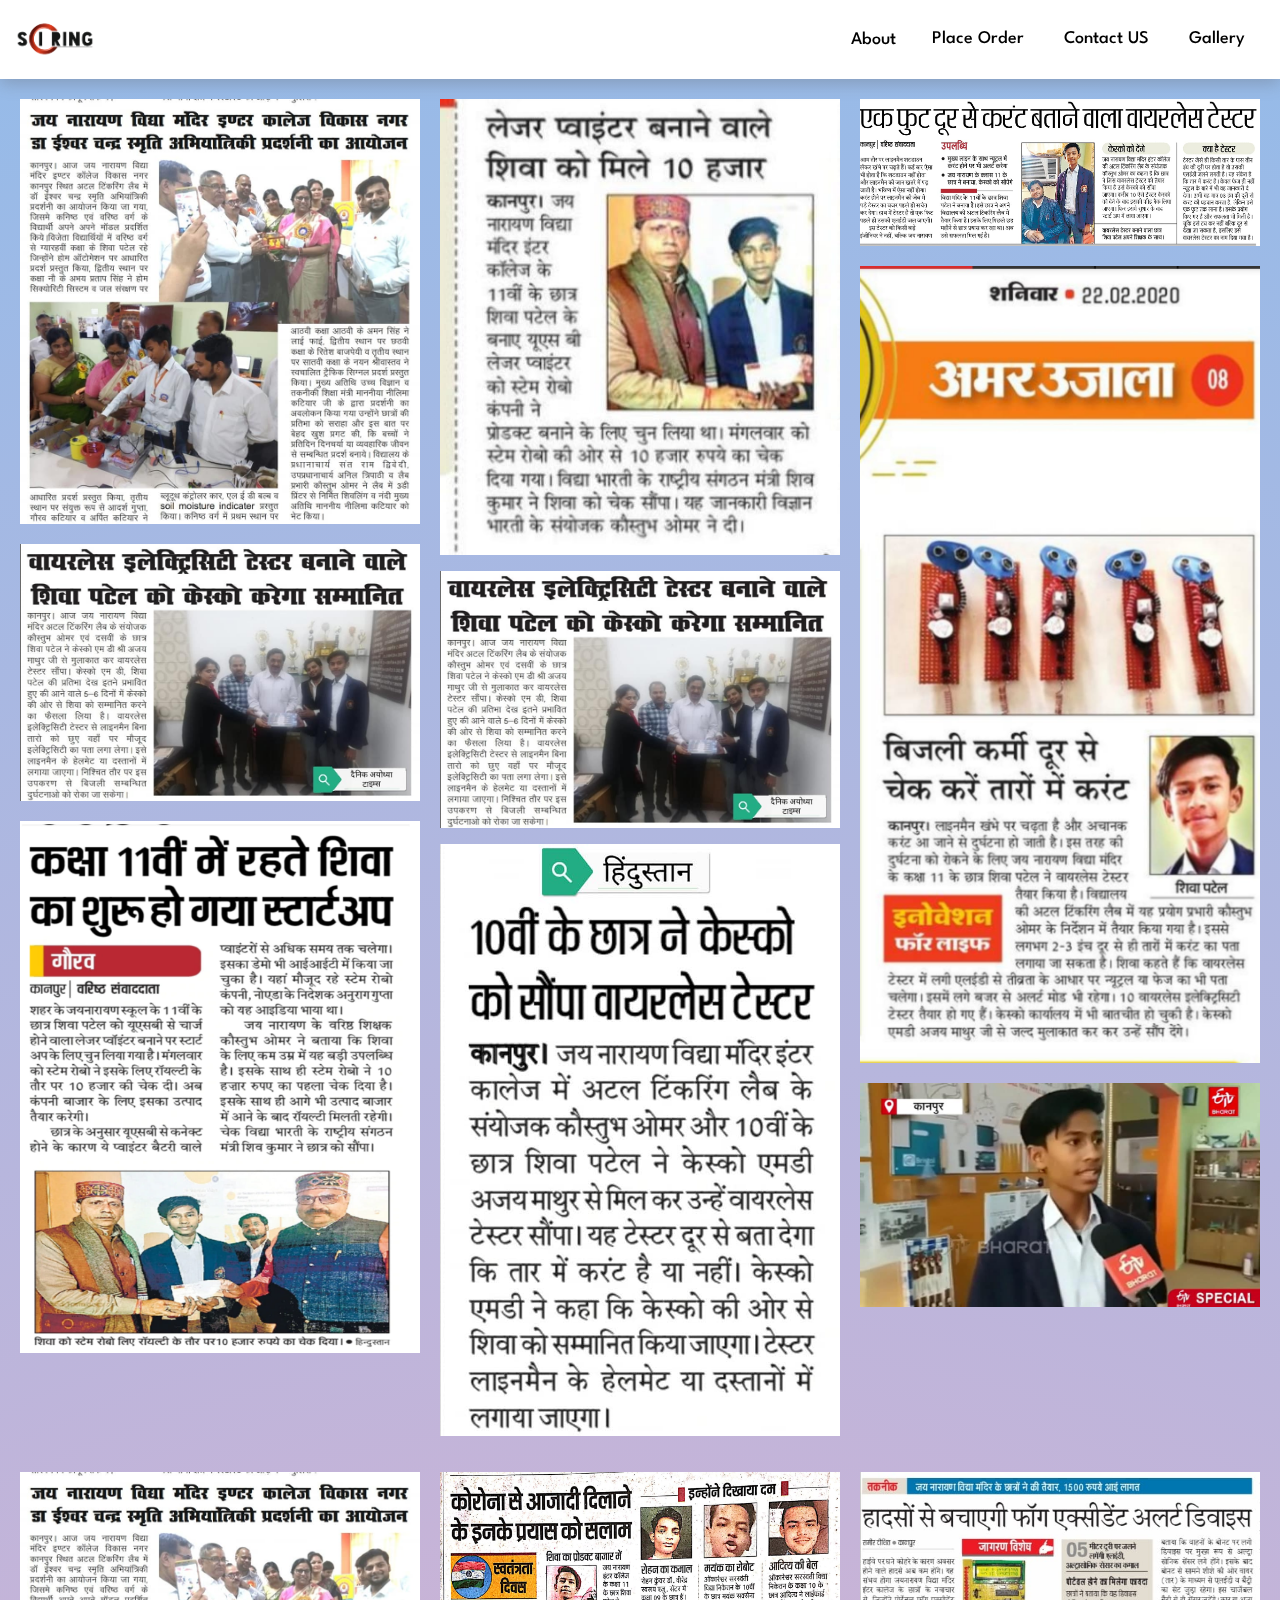
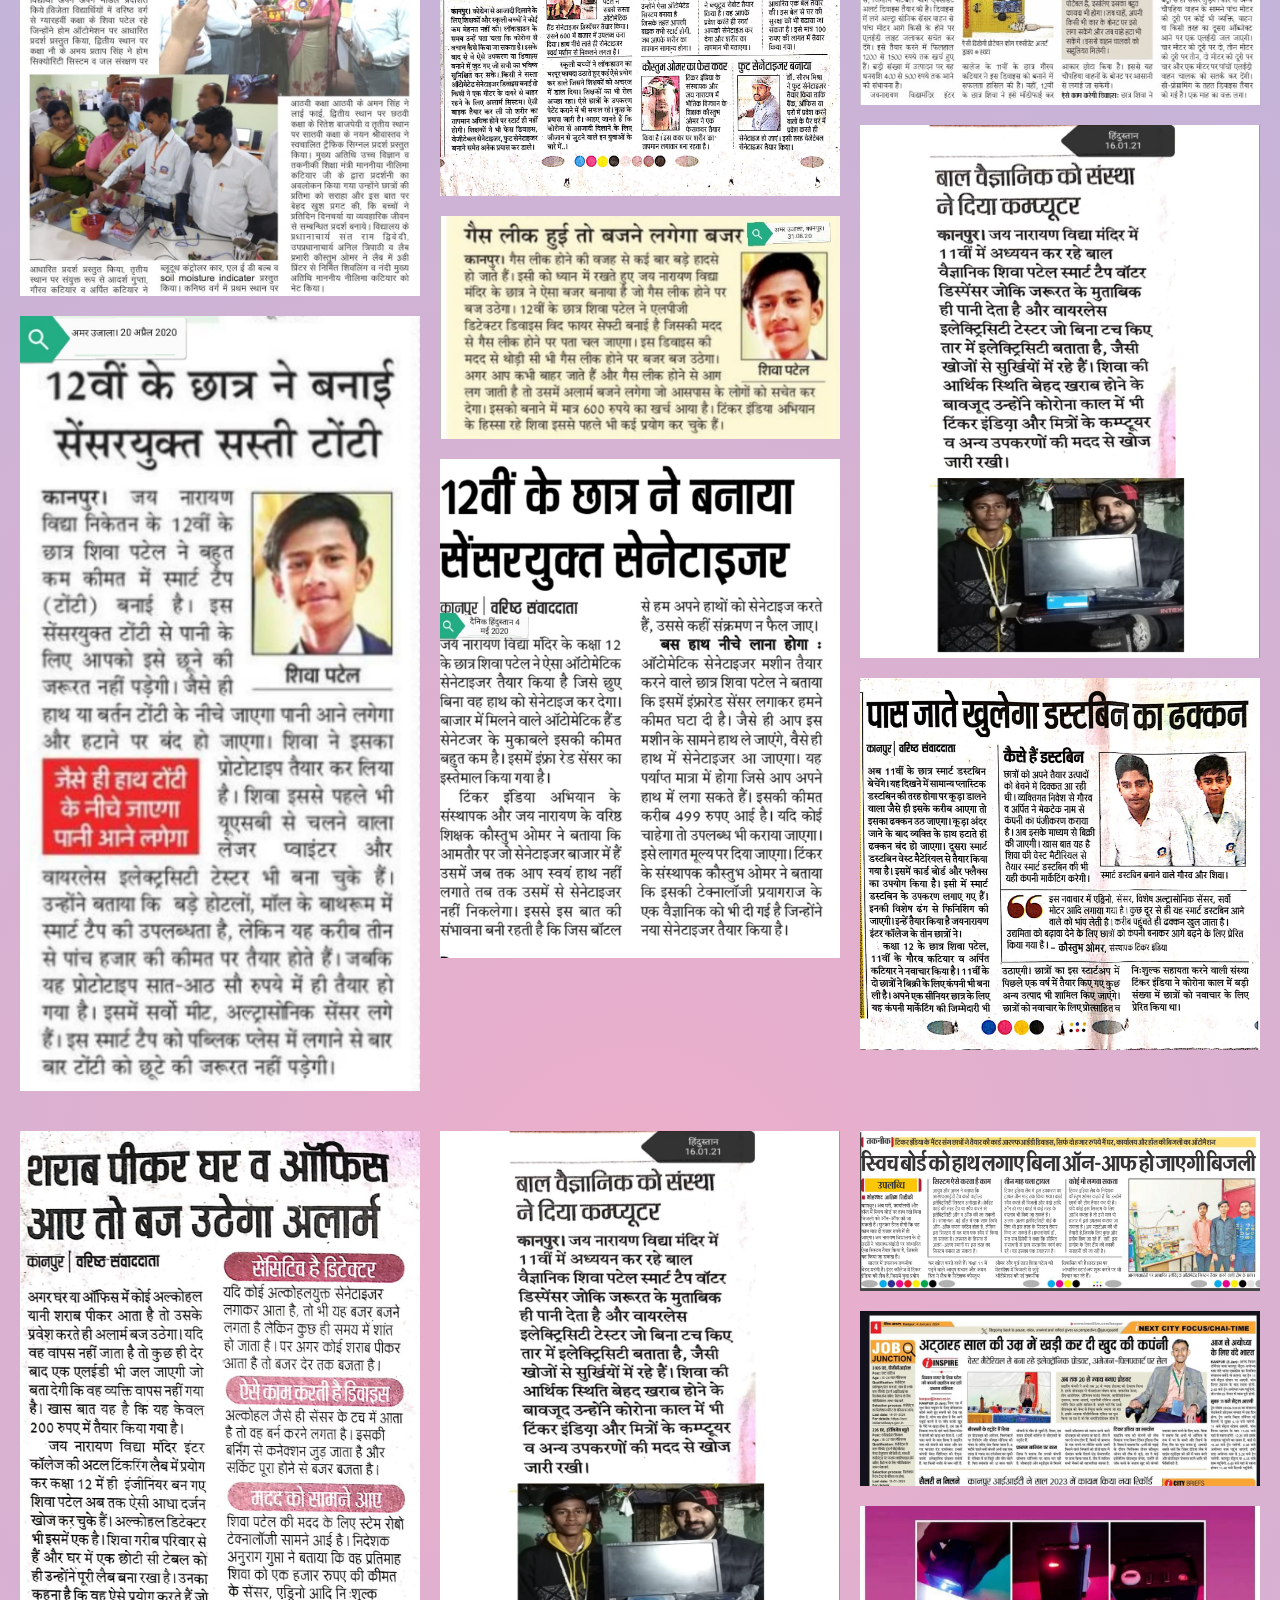
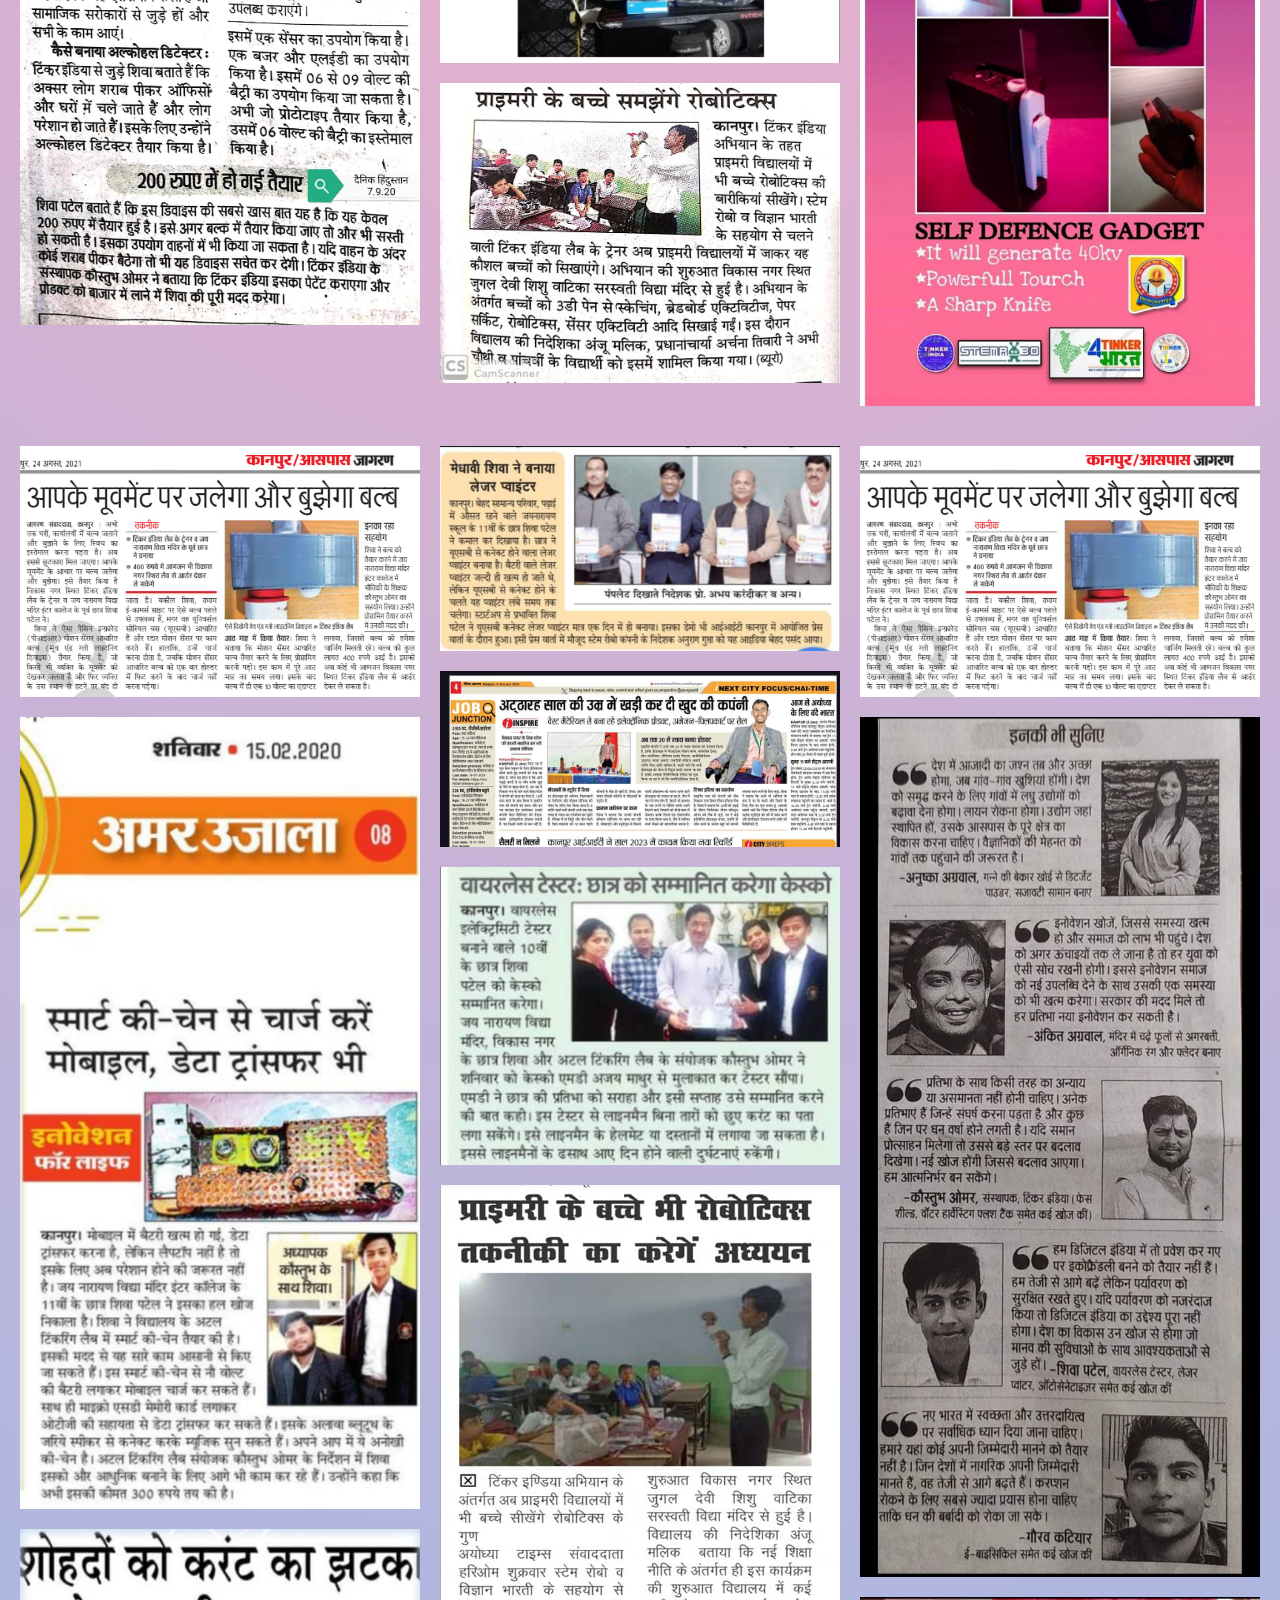
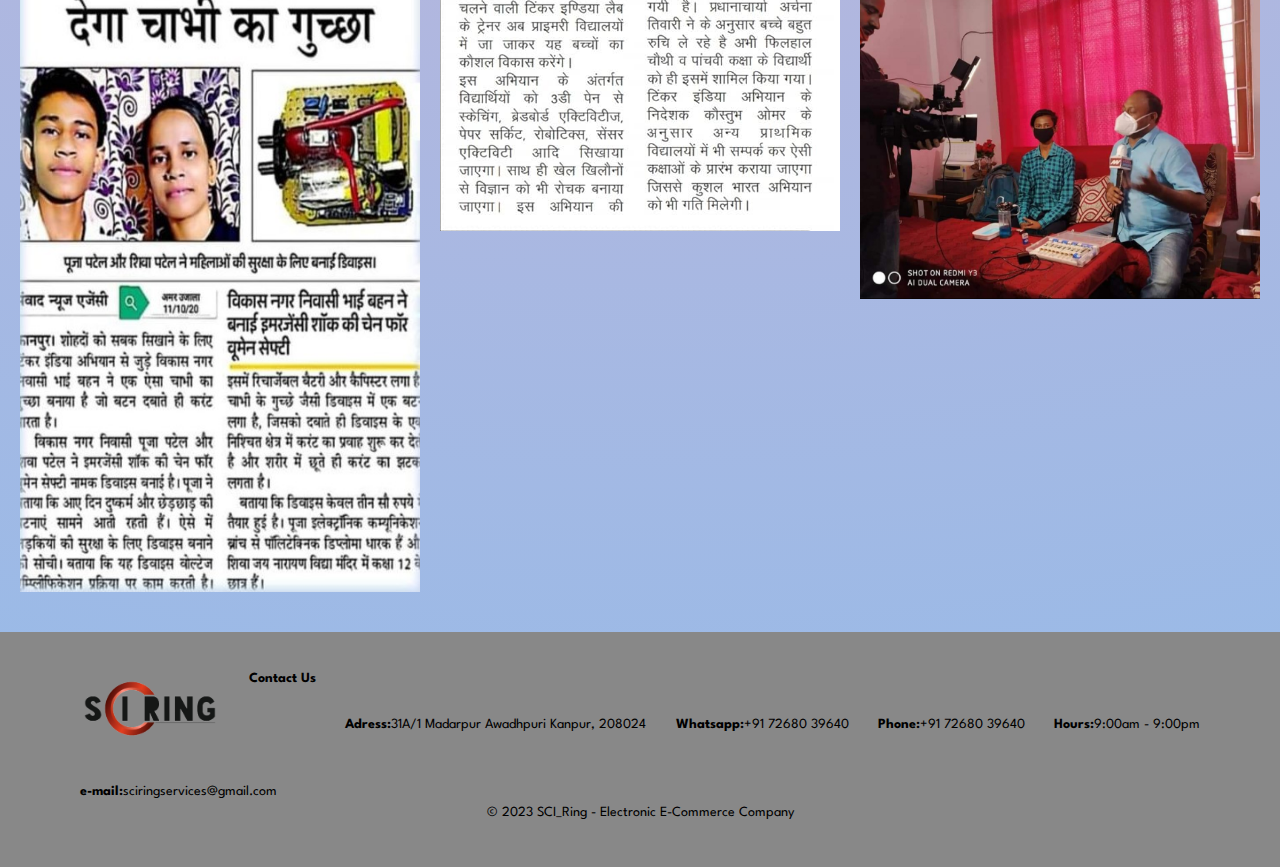
<file: gallery.html>
<!DOCTYPE html>
<html lang="en">
<head>
    <meta charset="UTF-8">
    <meta name="viewport" content="width=device-width, initial-scale=1.0">
    <title>Document</title>
    <link rel="stylesheet" href="https://pro.fontawesome.com/releases/v5.10.0/css/all.css" />
    <link rel="stylesheet" href="style.css">
    <link rel="stylesheet" href="style2.css">
</head>
<body background="<div class="area" >
  <ul class="circles">
          <li></li>
          <li></li>
          <li></li>
          <li></li>
          <li></li>
          <li></li>
          <li></li>
          <li></li>
          <li></li>
          <li></li>
          <li></li>
          <li></li>
          <li></li>
          <li></li>
          <li></li>
          <li></li>
          <li></li>
       
  </ul>
 </div >
  <section id="header">
    <a href="index.html "><img src="img/S1.png" class="logo" width="80" height="40" alt="SCI-Ring"></a>
  <div>
    <ul id ="navbar" >
     
      <style>
        .dropbtn {
          background-color: #ffffff;
          color: rgb(0, 0, 0);
          padding: 16px;
          font-size: 16px;
          border: none;
        }
        
        .dropdown {
          position: relative;
          display: inline-block;
        }
        
        .dropdown-content {
          display: none;
          position: absolute;
          background-color: #ffffff;
          min-width: 160px;
          box-shadow: 0px 8px 16px 0px rgba(0,0,0,0.2);
          z-index: 1;
        }
        
        .dropdown-content a {
          color: black;
          padding: 12px 16px;
          text-decoration: none;
          display: block;
        }
        
        .dropdown-content a:hover {background-color: #ddd;}
        
        .dropdown:hover .dropdown-content {display: block;}
        
        .dropdown:hover .dropbtn {background-color: #ffa947;}
        </style>
        </head>
        <body style="background-color:white;">
        
        
        
        
        <div class="dropdown">  
          <button class="dropbtn"><h6>About</h6></button>
          <div class="dropdown-content">
            <li><a href="index.html">About Sci Ring</a></li>
            <li><a href="#shimg">About Founder & Director</a></li> 
          </div>
        </div>
       <li><a href="https://forms.gle/vQmmQXcKq1z8T5rz6"><h6>Place Order</h6></a></li>
       <li><a href="#section1"><h6>Contact US</h6></a></li>
       <li><a href="gallery.html"><h6>Gallery</h6></a></li>
    </ul>
  </div>
  
  <div id="mobile">
    <ul>
       <li><a href="index.html">About </a></li>
       <li><a href="gallery.html">Gallery<D/a></li> 
       <li><a href="#section1">Contact US</a></li>

      </ul>
  </div>
</section>

<section id="galimg">
  <center>  
  <div class="album">
    <div class="responsive-container-block bg">
      <div class="responsive-container-block img-cont">
        <img class="img" src="gallery/1.jpg">
        <img class="img" src="gallery/2.jpg">
        <img class="img img-last" src="gallery/3.jpg">
      </div>
      <div class="responsive-container-block img-cont">
        <img class="img img-big" src="gallery/4.jpg">
        <img class="img img-big img-last" src="gallery/5.jpg">
        <img class="img img-big img-last" src="gallery/9.jpg">
      </div>
      <div class="responsive-container-block img-cont">
        <img class="img" src="gallery/6.jpg">
        <img class="img" src="gallery/7.jpg">
        <img class="img" src="gallery/8.jpg">
      </div>
      <div class="responsive-container-block img-cont">
        <img class="img" src="gallery/10.jpg">
        <img class="img" src="gallery/11.jpg">
        
        
      </div>
      <div class="responsive-container-block img-cont">
        <img class="img" src="gallery/13.jpg">
        <img class="img" src="gallery/14.jpg">
        <img class="img" src="gallery/12.jpg">
      </div>
      <div class="responsive-container-block img-cont">
        <img class="img" src="gallery/16.jpg">
        <img class="img" src="gallery/17.jpg">
        <img class="img" src="gallery/18.jpg">
      </div>
      <div class="responsive-container-block img-cont">
        <img class="img" src="gallery/15.jpg">
        
      </div>
      <div class="responsive-container-block img-cont">
        <img class="img" src="gallery/21.jpg">
        <img class="img" src="gallery/22.jpg">
        
      </div>
      <div class="responsive-container-block img-cont">
        <img class="img" src="gallery/24.jpg">
        <img class="img" src="gallery/25.jpg">
        <img class="img" src="gallery/26.jpg">
      </div>
      <div class="responsive-container-block img-cont">
        <img class="img" src="gallery/19.jpg">
        <img class="img" src="gallery/20.jpg">
        <img class="img" src="gallery/33.jpg">
      </div>
      <div class="responsive-container-block img-cont">
        <img class="img" src="gallery/27.jpg">
        <img class="img" src="gallery/28.jpg">
        <img class="img" src="gallery/29.jpg">
        <img class="img" src="gallery/23.jpg">
      </div>
      <div class="responsive-container-block img-cont">
        <img class="img" src="gallery/30.jpg">
        <img class="img" src="gallery/31.jpg">
        <img class="img" src="gallery/32.jpg">
      </div>
    </div>
  </div></center>

  <section id="section1">
    <footer class="section-p1">
       
         <a href="index.html "><img class="logo" src="img/S1.png" alt="logo" width="140" height="70"></a>
         <h4>Contact Us</h4>
         <p><strong>Adress:</strong>31A/1 Madarpur Awadhpuri Kanpur, 208024</p>
         <p><strong>Whatsapp:</strong>+91 72680 39640</p>
         <p><strong>Phone:</strong>+91 72680 39640</p>
         <p><strong>Hours:</strong>9:00am - 9:00pm </p>
         <p><strong>e-mail:</strong>sciringservices@gmail.com </p>
       
       
       <div class="copyright">
         <p>© 2023 SCI_Ring - Electronic E-Commerce Company</p>
       </div>
     </footer>
   </section>
     <script src="script.js"></script>

</section>
</body>
</html>
</file>
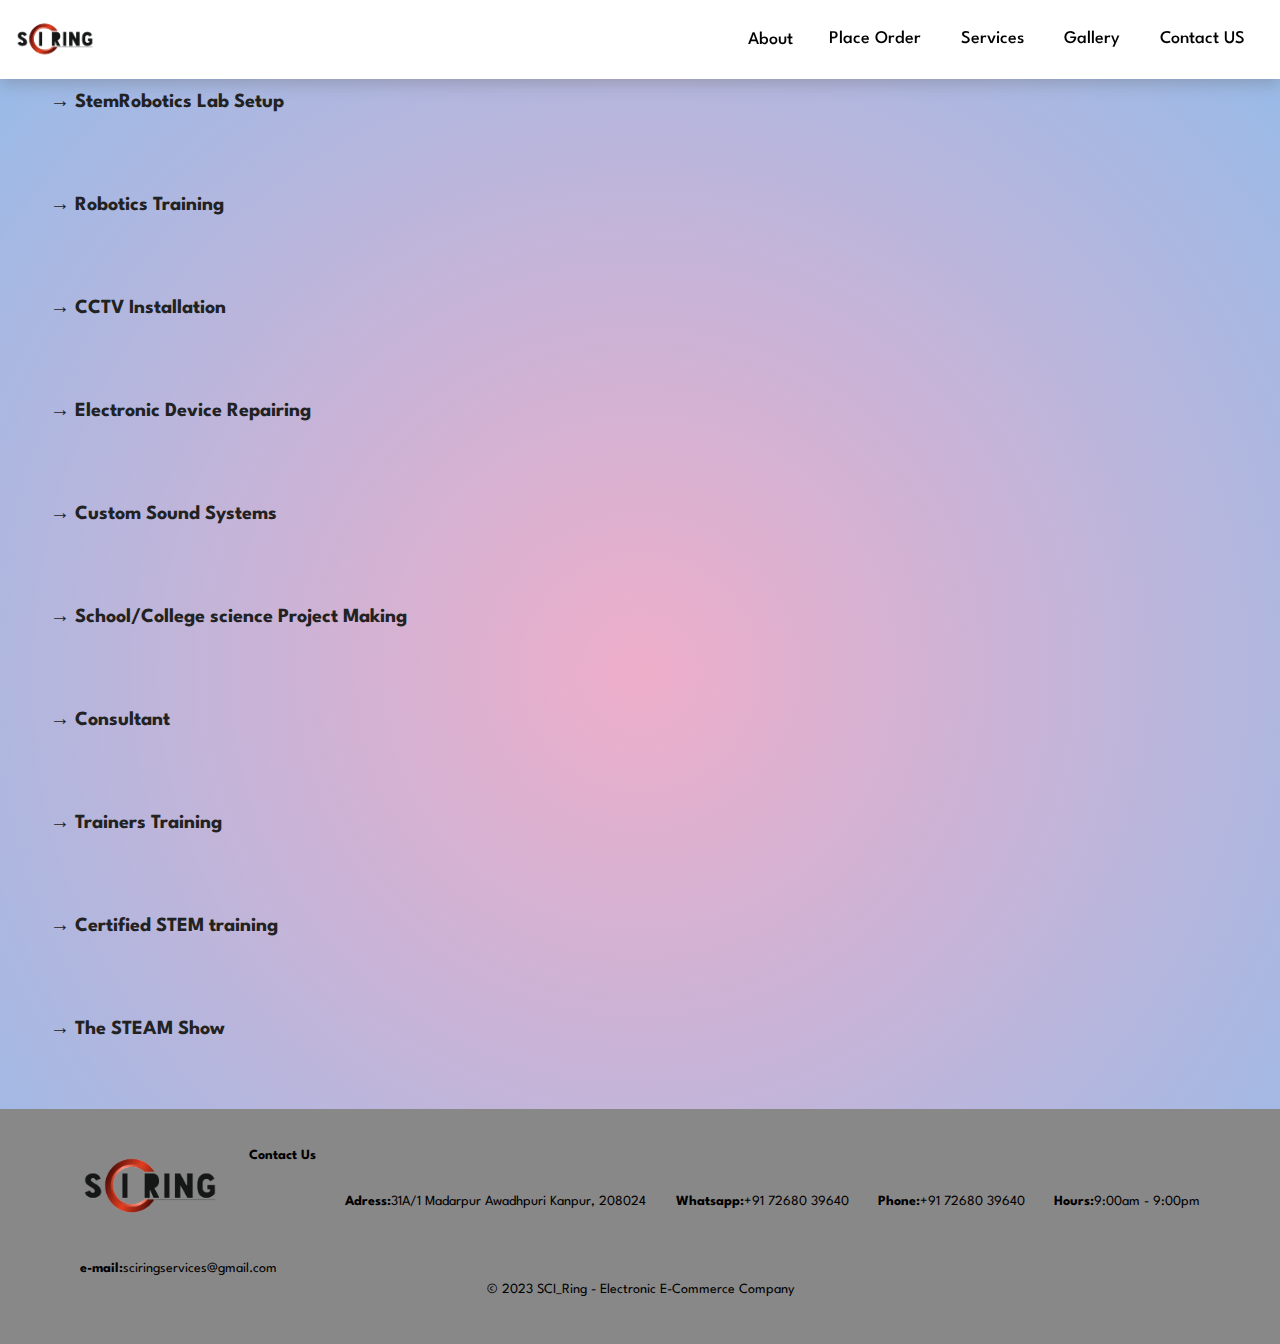
<file: services.html>
<!DOCTYPE html>
<html lang="en">
<head>
    <meta charset="UTF-8">
    <meta http-equiv="X-UA-Compatible" content="IE=edge">
    <meta name="viewport" content="width=device-width, initial-scale=1.0">
    <title>Sci Ring</title>
    <link rel="stylesheet" href="https://pro.fontawesome.com/releases/v5.10.0/css/all.css" />
    <link rel="stylesheet" href="style.css">
</head>
<body background="<div class="area" >
  <ul class="circles">
          <li></li>
          <li></li>
          <li></li>
          <li></li>
          <li></li>
          <li></li>
          <li></li>
          <li></li>
          <li></li>
          <li></li>
          <li></li>
          <li></li>
          <li></li>
          <li></li>
          <li></li>
          <li></li>
          <li></li>
       
  </ul>
 </div >
    
    <section id="header">
        <a href="#"><img src="img/S1.png" class="logo" width="80" height="40" alt="SCI-Ring"></a>
      <div>
        <ul id ="navbar" >
         
          <style>
            .dropbtn {
              background-color: #ffffff;
              color: rgb(0, 0, 0);
              padding: 16px;
              font-size: 16px;
              border: none;
            }
            
            .dropdown {
              position: relative;
              display: inline-block;
            }
            
            .dropdown-content {
              display: none;
              position: absolute;
              background-color: #ffffff;
              min-width: 160px;
              box-shadow: 0px 8px 16px 0px rgba(0,0,0,0.2);
              z-index: 1;
            }
            
            .dropdown-content a {
              color: black;
              padding: 12px 16px;
              text-decoration: none;
              display: block;
            }
            
            .dropdown-content a:hover {background-color: #ddd;}
            
            .dropdown:hover .dropdown-content {display: block;}
            
            .dropdown:hover .dropbtn {background-color: #ffa947;}
            </style>
            </head>
            <body style="background-color:white;">
            
            
            
            
            <div class="dropdown">  
              <button class="dropbtn"><h6>About</h6></button>
              <div class="dropdown-content">
                <li><a href="index.html">About Sci Ring</a></li>
                <li><a href="#shimg">About Founder & Director</a></li> 
              </div>
            </div>
           
           <li><a href="https://forms.gle/vQmmQXcKq1z8T5rz6"><h6>Place Order</h6></a></li>
           <li><a href="services.html"><h6>Services</h6></a></li>
           <li><a href="gallery.html"><h6>Gallery</h6></a></li>
           <li><a href="#section1"><h6>Contact US</h6></a></li>
        </ul>
      </div>
      
      <div id="mobile">
        <ul>
           <li><a href="index.html">About </a></li>
           <li><a href="gallery.html">Gallery</a></li> 
           <li><a href="services.html"><h6>Services</h6></a></li>
           <li><a href="#section1">Contact US</a></li>

          </ul>
      </div>
    </section>


    <section id="normalhead">
      <h4>→ StemRobotics Lab Setup</h4>
    </section>
  
    <section id="owercontent">
     
    </section>
    
    <section id="normalhead">
      <h4>→ Robotics Training</h4>
    </section>
  
    <section id="owercontent">
  
    </section>
    
    <section id="normalhead">
      <h4>→ CCTV Installation</h4>
    </section>
  
    <section id="owercontent">
     
  
    </section>
    
    <section id="normalhead">
      <h4>→ Electronic Device Repairing</h4>
    </section>
  
    <section id="owercontent">
  
    </section>
    
    <section id="normalhead">
      <h4>→ Custom Sound Systems</h4>
    </section>
  
    <section id="owercontent">
  
    </section>
    
    <section id="normalhead">
      <h4>→ School/College science Project Making</h4>
    </section>
  
    <section id="owercontent">
     
  
    </section>
    
    <section id="normalhead">
      <h4>→ Consultant</h4>
    </section>
  
    <section id="owercontent">
     
  
    </section>
    
    <section id="normalhead">
      <h4>→ Trainers Training</h4>
    </section>
  
    <section id="owercontent">
     
  
    </section>
    
    <section id="normalhead">
      <h4>→ Certified STEM training</h4>
    </section>
  
    <section id="owercontent">
     
  
    </section>
    
    <section id="normalhead">
      <h4>→ The STEAM Show</h4>
    </section>
  
    <section id="owercontent">
     
  
    </section>


    <!--<section id="service">
       <center> <div id="ser">
          <img src="img/Brown Creative Travel Adventure Trifold Brochure (2)_page-0001.jpg" alt="" width="60%">
          <img src="img/Brown Creative Travel Adventure Trifold Brochure (2)_page-0002.jpg" alt="" width="60%">
        </div>
    </center>
    </section>-->


























    <section id="section1">
        <footer class="section-p1">
           
         <a href="index.html "><img class="logo" src="img/S1.png" alt="logo" width="140" height="70"></a>
             <h4>Contact Us</h4>
             <p><strong>Adress:</strong>31A/1 Madarpur Awadhpuri Kanpur, 208024</p>
             <p><strong>Whatsapp:</strong>+91 72680 39640</p>
             <p><strong>Phone:</strong>+91 72680 39640</p>
             <p><strong>Hours:</strong>9:00am - 9:00pm </p>
             <p><strong>e-mail:</strong>sciringservices@gmail.com</p>
           
           
           <div class="copyright">
             <p>© 2023 SCI_Ring - Electronic E-Commerce Company</p>
           </div>
         </footer>
       </section>
         <script src="script.js"></script>
   </body>
   </html>
</file>
<file: style.css>
@import url('https://fonts.googleapis.com/css2?family=Spartan:wght@100;200;300;400;500;600;700;800;900&display=swap');
*{
    margin: 0;
    padding: 0;
    box-sizing: border-box;
    font-family: 'Spartan' , sans-serif;
    
}

h1{
    font-size: 50px;
    line-height: 64px;
    color: #222;
}
h2{
    font-size: 46px;
    line-height: 54px;
    color: #222;
}
h8{
  display: flex;
    font-size: 50px;
    line-height: 50px;
    color: #031f2c;
    font-weight: 600;
    margin: 15px 0 20px 0;
    
}
h3{
  font-size: 25px;
}
h4{
    font-size: 20px;
    color: #222;
}
h6{
    font-weight: 500;
    font-size: 18px;
}
h7{
    font-size: 45px;
    line-height: 60px;
    color: #1eff00;
    font-family: Arial, Helvetica, sans-serif;
    outline: black;
}

@import url('https://fonts.googleapis.com/css?family=Exo:400,700');

*{
    margin: 0px;
    padding: 0px;
}

body{
    font-family: 'Exo', sans-serif;
}


.context {
    width: 100%;
    position: absolute;
    top:50vh;
    
}

.context h1{
    text-align: center;
    color: #fff;
    font-size: 50px;
}


.area{
    background: #4e54c8;  
    background: -webkit-linear-gradient(to left, #8f94fb, #4e54c8);  
    width: 100%;
    height:100vh;
    
   
}

.circles{
    position: absolute;
    top: 0;
    left: 0;
    width: 100%;
    height: 100%;
    overflow: hidden;
}

.circles li{
    position: absolute;
    display: flex;
    list-style: none;
    width: 20px;
    height: 20px;
    background: rgba(255, 255, 255, 0.5);
    animation: animate 25s linear infinite;
    bottom: -150px;
    
}

.circles li:nth-child(1){
    left: 25%;
    width: 80px;
    height: 80px;
    animation-delay: 0s;
}


.circles li:nth-child(2){
    left: 10%;
    width: 20px;
    height: 20px;
    animation-delay: 2s;
    animation-duration: 12s;
}

.circles li:nth-child(3){
    left: 70%;
    width: 20px;
    height: 20px;
    animation-delay: 4s;
}

.circles li:nth-child(4){
    left: 40%;
    width: 60px;
    height: 60px;
    animation-delay: 0s;
    animation-duration: 18s;
}

.circles li:nth-child(5){
    left: 65%;
    width: 20px;
    height: 20px;
    animation-delay: 0s;
}

.circles li:nth-child(6){
    left: 75%;
    width: 110px;
    height: 110px;
    animation-delay: 3s;
}

.circles li:nth-child(7){
    left: 35%;
    width: 150px;
    height: 150px;
    animation-delay: 7s;
}

.circles li:nth-child(8){
    left: 50%;
    width: 25px;
    height: 25px;
    animation-delay: 15s;
    animation-duration: 45s;
}

.circles li:nth-child(9){
    left: 20%;
    width: 15px;
    height: 15px;
    animation-delay: 2s;
    animation-duration: 35s;
}

.circles li:nth-child(10){
    left: 85%;
    width: 150px;
    height: 150px;
    animation-delay: 0s;
    animation-duration: 11s;
}



@keyframes animate {

    0%{
        transform: translateY(0) rotate(0deg);
        opacity: 1;
        border-radius: 0;
    }

    100%{
        transform: translateY(-1000px) rotate(720deg);
        opacity: 0;
        border-radius: 50%;
    }

}

.sidenav {
  width: 60px;
  position: fixed;
  z-index: 2;
  top: 20px;
  right: 10px;
  background: #00ffd5;
  overflow-x: hidden;
  padding: 8px 0;
  border: #00ffd5;
  border-radius: 10px;
  margin-top: 200px;
  
}
#corehead{
  display: flex;
  justify-content: center;
  align-items: center ;
  padding-bottom: 20px;
  padding-top: 20px;

}
#shimg{
  scroll-behavior: smooth;
 
  
  clip-path: circle();
  display: flex;
  justify-content: center;
  align-items: center;

  
}
#corecont img{
  scroll-behavior: smooth;
  width: 200px;
  height: 200px;
  border: #000000;
  border-width: 3px;

 
 clip-path: circle();
 display: flex;
 justify-content: center;
 align-items: center;

 
}
.column {
  float: left;
  width: 25%;
  padding: 5px;
  display: flex;
  justify-content: center;
}

/* Clear floats after image containers */
.row::after {
  content: "";
  clear: both;
  display: table;
}
#picas img{
  scroll-behavior: smooth;
  width: 200px;
  height: 200px;
 clip-path: circle();
 display: flex;
 justify-content: center;
 align-items: center;

 
}
#owercontent p{
  padding-right: 30%;
  
}
#lefty{
  padding-left: 20%;
  
}
#owercontent img{
  display: flex;
  width: 500px;
  height: 50%;
}
#picas{
  padding-top: 25px;
  padding-left: 170px;
  padding-right: 170px;
  padding-bottom: 50px;
}
#pic{
  display: flex;
  align-items: center;
  justify-content: center;
  padding-right: 50px;
  width: 50%;
}
#corecont {
  display: flex;
  justify-content: center;
  align-items: center;
  padding-bottom: 25px;
  padding-top: 7px;
}
#cont{
  display: flex;
  align-items: center;
  justify-content: center;
  width: 50%;
  padding-left: 50px;
  
}
#lgbw{
  display: flex;
  align-items: center;
  padding-left: 50px;
  padding-bottom: 25px;
  overflow-x: hidden;
}
#lgbw a {
  padding: 6px 8px 6px 6px;
  text-decoration: none;
  font-size: 25px;
  color: #ff9100;
  display: block;
}
#lgbw a:hover{
  transform: scale(1.2);

}

#name{
  padding-top: 10px;
  display: flex;
  justify-content: center;
  align-items: center;
}
#mean{
  display: flex;
  align-items: center;
  justify-content: center;
}

.sidenav a {
  padding: 6px 8px 6px 16px;
  text-decoration: none;
  font-size: 25px;
  color: #ff9100;
  display: block;
}

.sidenav a:hover {
  transform: scale(1.2);
}

.main {
  margin-left: 140px; /* Same width as the sidebar + left position in px */
  font-size: 28px; /* Increased text to enable scrolling */
  padding: 0px 10px;
}

@media screen and (max-height: 450px) {
  .sidenav {padding-top: 15px;}
  .sidenav a {font-size: 18px;}
}

.section-header .section-header-border {
  margin: 0;
  display: block;
  padding-top: 10px;
  border-bottom: 1px solid #e2e4e8;
}
p{
    font-size: 18px;
    color: hsl(0, 0%, 0%);
    margin: 15px 0 20px 0;
    display: flex;
    
}
.section-p1{
    padding: 40px 80px;
}

.section-m1{
    margin: 40px 0;
}
.section-m2{
    margin: 40px 0 0 0;
}
.col{
    color: #00aeff;
}
button.normal{
    font-size: 14px;
    font-weight: 600;
    padding: 15px 30px;
    color: #000000;
    background-color: white;
    border-radius: 4px;
    cursor: pointer;
    border: none;
    outline: none;
    transition: 0.2s ;
}
button.white{
    font-size: 13px;
    font-weight: 600;
    padding: 11px 18px;
    color: #ffffff;
    background-color: transparent;
    cursor: pointer;
    border: 1px solid white;
    outline: none;
    transition: 0.2s ;
}
body{
    width: 100%;
    
background: radial-gradient(circle, rgba(238,174,202,1) 0%, rgba(148,187,233,1) 100%);
}

#header {
    display: flex;
    align-items: center;
    justify-content: space-between;
    padding: 15px 15px;
    background: #ffffff;
    box-shadow: 0 5px 15px rgba(92, 90, 90, 0.3);
    position: sticky;
    top: 0;
    left: 0;
    z-index: 5;
}
#header1 {
  display: flex;
  flex-direction: column;
  align-items: center;
  justify-content: center;
  padding: 10px 15px;
  background: rgb(179, 179, 179);
  top: 0;
  left: 0;
  z-index: 5;
}

#navbar {
    display: flex;
    align-items: center;
    justify-content: center;
    z-index: 5;
  
}
#navbar li{
    list-style: none;
    padding: 2px 20px;
}

#navbar li a{
    text-decoration: none;
    font-size: 16px;
    font-weight: 600;
    color: hsl(0, 0%, 0%);
    transition: 0.18s ease;
    text-shadow: #000000;
}
#navbar li a:hover,
#navbar li a .active{
     color: #00ffdd;
    
}

#navbar li a::after{
  content: '';
  width: 0%;
  height: 2px;
  background: #f44336;
  display:block;
  margin: auto;
  transition: 0.5s;
}
#navbar1 {
  display: flex;
  align-items: center;
  justify-content: center;
  z-index: 5;
  padding: 0 500px ;

}
.input-container {
  width: 220px;
  position: relative;
  margin-top: -21px;
  margin-left: 100px;
}

.icon {
  position: absolute;
  right: 10px;
  top: calc(50% + 5px);
  transform: translateY(calc(-50% - 5px));
}

.input {
  width: 100%;
  height: 30px;
  padding: 10px;
  transition: .2s linear;
  border: 2.5px solid black;
  font-size: 14px;
  text-transform: uppercase;
  letter-spacing: 2px;
}

.input:focus {
  outline: none;
  border: 0.5px solid black;
  box-shadow: -5px -5px 0px black;
}

.input-container:hover > .icon {
  animation: anim 1s linear infinite;
}

@keyframes anim {
  0%,
  100% {
    transform: translateY(calc(-50% - 5px)) scale(1);
  }

  50% {
    transform: translateY(calc(-50% - 5px)) scale(1.1);
  }
}
#navbar1 li{
  list-style: none;
  padding: 2px 20px;
}

#navbar1 li a{
  text-decoration: none;
  font-size: 16px;
  font-weight: 600;
  color: hsl(0, 0%, 0%);
  transition: 0.18s ease;
  text-shadow: #000000;
}
#navbar1 li a:hover,
#navbar1 li a .active{
   color: #00ffdd;
  
}

#mobile{
    display: none;
    align-items: center;
    
    align-items: center;
    justify-content: center;
    z-index: 5;
  
}
#mobile li{
  list-style: none;
  padding: 2px 20px;
}
#mobile li a{
  text-decoration: none;
    font-size: 16px;
    font-weight: 600;
    color: hsl(0, 0%, 0%);
    transition: 0.18s ease;
    text-shadow: #000000;
}
#mobile li a:hover,
#mobile li a .active{
     color: #00ffdd;
    
}



#close{
    display: none;
}

#hero {
    color: blue;
    background-image: url("img/ARBG.png");
    height: 38vh;
    width: 100%;
    background-size: cover;
    background-position: top 0 right 0;
    padding: 0 80px;
    background-position-x: right;
    display: flex;
    flex-direction: column;
    align-items: flex-start;
    
    justify-content: center;
 }


#hero h4{
    padding-bottom: 15px;

 }
#hero h1{
      color: #088178;
    
 }
#hero button{
  position: relative;
  overflow: hidden;
  height: 3rem;
  padding: 0 2rem;
  border-radius: 1.5rem;
  background: #3d3a4e;
  background-size: 400%;
  color: #fff;
  border: none;
  cursor: pointer;
}
#hero .button:hover::before {
  transform: scaleX(1);
}

#service{
  display: flex;
  align-items: center;
  justify-content: center;
  padding-top: 50px;
}
#hero .button-content {
  position: relative;
  z-index: 1;
}

#hero .button::before {
  content: '';
  position: absolute;
  top: 0;
  left: 0;
  transform: scaleX(0);
  transform-origin: 0 50%;
  width: 100%;
  height: inherit;
  border-radius: inherit;
  background: linear-gradient(
    82.3deg,
    rgba(150, 93, 233, 1) 10.8%,
    rgba(99, 88, 238, 1) 94.3%
  );
  transition: all 0.3s;
}
.logoList {
  margin: 10px 15px;
  padding: 10px 10px 10px 15px;
  font-size: 18px;
  overflow: auto;
  white-space: nowrap;
  display: flex;
  align-items: center ;
  justify-content: center;
  
}
.logo-item:hover{
  transform: scale(1.1);
  
}
.logo-item {
  display: flex;
  padding: -2px;

}
.logoList .logo-item img {
  margin-left: auto;
  margin-right: auto;
  display: block;
  border: 1px solid #00132808;
  width: 75%;
  border-radius: 50%;
  max-width: 160px;


}
.logoList .logo-item a{
  text-decoration: none;
  margin-top: 3px;
  color: black;
  display: flex;
  flex-direction: column;
  align-items: center;
  justify-content: center;
}
.logoList .logo-item h6{
  text-decoration: none;
  margin-top: 10px;
  color: black;

}
.logoList .logo-item h6:hover{
  transition: 1s ease;
      text-decoration: 1px solid underline  rgb(255, 0, 0) ;
     
  transition: 0.3s ease;
   color: rgb(255, 0, 0);
}
.logoList .title {
   text-decoration: none;
   color: black;
   text-align:justify;
}

#feature{
    display: flex;
    align-items: center;
    justify-content: center;
    flex-wrap: wrap;
}
#feature .fe-box{
    width: 200px;
    text-align: center;
    padding: 0px 1px;
    box-shadow: 20px 20px 34px rgba(0, 0, 0, 0.03);
    border: 1px solid;
    border-radius: 4px;
    border-color: rgb(124, 203, 255);
    margin: 20px 10px;
}

#feature .fe-box:hover{
    box-shadow: 10px 10px 54px rgba(58, 58, 58, 0.8);
}
#feature .fe-box img{
    width: 100%;
    margin-bottom: 1px;
}
#feature .fe-box h6{
    padding: 9px 8px 6px 8px;
    line-height: 1;
    border-radius: 6px;
    color: #000000;
    background-color: #00aeff;
}
#feature .fe-box:nth-child(2) h6 {
    background-color: rgb(240, 160, 174);
} 

#feature .fe-box:nth-child(3) h6 {
    background-color: rgb(130, 255, 136);
}

#feature .fe-box:nth-child(4) h6 {
    background-color: rgb(133, 125, 245);
}

#feature .fe-box:nth-child(5) h6 {
    background-color: rgb(226, 253, 129);
  
}

#product1{
  display:table;
  text-align: center;
  background-color: rgba(230, 230, 230, 0.9);
}
#product1 h2{
  display: flex;
  font-weight: 300;
  font-size: 40px;
}
#product1 .pro-container{
    display: flex;
    justify-content: space-between;
    padding: 20px 20px;
    flex-wrap: wrap;
    background-color: rgba(230, 230, 230, 0.9);
}
#product1 .pro{
    width: 23%;
    min-width: 250px;
    padding: 10px 12px;
    border-bottom: 2px solid #030303;
    border: 2px solid #202020;
    background-color: rgba(230, 230, 230, 0.9);
    cursor: pointer;
    box-shadow: 20px 20px 30px rgba(255, 255, 255, 0.2);
    margin: 25px 0;
    transition: 0.2s ease;
    position: relative;
}
#product1 .pro:hover {
    box-shadow: 11px 11px 30px rgb(121, 121, 121);
    transform: scale(1.01);
  
}
#product1 .pro img {
    width: 100%;

}

#product1 .pro .des {
    text-align: start;
    padding: 10px 0;
}

#product1 .pro .des span {
    color: #606063;
    font-size: 12px;
}
#product1 .pro .des h4 {
    padding: 7px;
    color: #00ffdd;
    font-size: 14px;

}

#product1 .pro .des i {
    font-size: 12px;
    color: rgb(251, 255, 0);
}

#product1 .pro .cart{
    width: 40px;
    height: 40px;
    line-height: 40px;
    border-radius: 50px;
    background-color: #77f88a;
    font-weight: 500;
    color: #088178;
    border: 1px solid rgb(94, 94, 94);
    position: absolute;
    bottom: 20px;
    right: 10px;

}

#product2{
  display:table;
  text-align: center;
  background-color: #ececec;
}
#product2 h2{
  display: flex;
  font-weight: 300;
  font-size: 40px;
}
#product2 .pro-container{
    display: flex;
    justify-content: space-between;
    padding: 20px 20px;
    flex-wrap: wrap;
    background-color: rgba(230, 230, 230, 0.9);
}
#product2 .pro{
    width: 23%;
    min-width: 250px;
    padding: 10px 12px;
    border-bottom: 2px solid #030303;
    border: 2px solid #222222;
    background-color: rgb(233, 233, 233);
    
    cursor: pointer;
    box-shadow: 20px 20px 30px rgba(255, 255, 255, 0.2);
    margin: 25px 0;
    transition: 0.2s ease;
    position: relative;
}
#product2 .pro:hover {
    box-shadow: 11px 11px 30px rgb(121, 121, 121);
    transform: scale(1.01);
  
}
#product2 .pro img {
    width: 100%;

}

#product2 .pro .des {
    text-align: start;
    padding: 10px 0;
}

#product2 .pro .des span {
    color: #606063;
    font-size: 12px;
}
#product2 .pro .des h4 {
    padding: 7px;
    color: #00ffdd;
    font-size: 14px;

}

#product2 .pro .des i {
    font-size: 12px;
    color: rgb(251, 255, 0);
}

#product2 .pro .cart{
    width: 40px;
    height: 40px;
    line-height: 40px;
    border-radius: 50px;
    background-color: #77f88a;
    font-weight: 500;
    color: #088178;
    border: 1px solid rgb(94, 94, 94);
    position: absolute;
    bottom: 20px;
    right: 10px;

}
.cta {
  margin-top: 10px;
  display: flex;
  padding: 10px 23px;
  text-decoration: none;
  font-family: 'Poppins', sans-serif;
  font-size: 25px;
  color: white;
  background: #6225E6;
  transition: 1s;
  box-shadow: 6px 6px 0 black;
  transform: skewX(-15deg);
  border: none;
}

.a1{
  text-decoration: none;
}

.cta:focus {
  outline: none;
}

.cta:hover {
  transition: 0.3s;
  box-shadow: 10px 10px 0 #FBC638;
}

.cta .second {
  transition: 0.5s;
  margin-right: 0px;
}

.cta:hover  .second {
  transition: 0.5s;
  margin-right: 45px;
}

.span {
  transform: skewX(15deg)
}

.second {
  width: 20px;
  margin-left: 30px;
  position: relative;
  top: 12%;
}

.one {
  transition: 0.4s;
  transform: translateX(-60%);
}

.two {
  transition: 0.5s;
  transform: translateX(-30%);
}

.cta:hover .three {
  animation: color_anim 1s infinite 0.2s;
}

.cta:hover .one {
  transform: translateX(0%);
  animation: color_anim 1s infinite 0.6s;
}

.cta:hover .two {
  transform: translateX(0%);
  animation: color_anim 1s infinite 0.4s;
}

@keyframes color_anim {
  0% {
    fill: white;
  }

  50% {
    fill: #FBC638;
  }

  100% {
    fill: white;
  }
}

#banner{
    display: flex;
    flex-direction: column;
    justify-content: center;
    align-items: center;
    text-align: center;
    background-image: url("img/blue-data-graphic.webp");
    width: 100%;
    height: 40vh;
    background-size: cover;
    background-position: center;
 }

#banner h4{
    color: white;
    font-size: 16px;
}
 #banner h2{
    color: white;
    font-size: 30px;
    padding: 10px 0;
 }
 #banner h2 span{
    color: rgb(255, 0, 0);
    
 }
#banner .btn {
  font-size: 1.2rem;
  padding: 1rem 2.5rem;
  border: none;
 
  outline: none;
  border-radius: 0.4rem;
  cursor: pointer;
  text-transform: uppercase;
  background-color: rgb(14, 14, 26);
  color: rgb(234, 234, 234);
  font-weight: 700;
  transition: 0.6s;
  box-shadow: 0px 0px 60px #1f4c65;
  -webkit-box-reflect: below 10px linear-gradient(to bottom, rgba(0,0,0,0.0), rgba(0,0,0,0.4));
}

#banner .btn:active {
  scale: 0.92;
}

#banner .btn:hover {
  background: rgb(2,29,78);
  background: linear-gradient(270deg, rgba(2, 29, 78, 0.681) 0%, rgba(31, 215, 232, 0.873) 60%);
  color: rgb(4, 4, 38);
}

#sm-banner{
    display: flex;
    justify-content: space-between;
    flex-wrap: wrap;
}
#sm-banner .banner-box{
    display: flex;
    flex-direction: column;
    justify-content: center;
    align-items: flex-start;
    background-image: url("img/background-6297147_1280.jpg");
    min-width: 580px;
    height: 50vh;
    background-size: cover;
    background-position: center;
    padding: 30px;
}
#sm-banner .banner-box2{
    display: flex;
    flex-direction: column;
    justify-content: center;
    align-items: flex-start;
    background-image: url("img/7261754de66a72c34aa64c7e5cb41d26-red-technology-background.jpg");
    min-width: 580px;
    height: 50vh;
    background-size: cover;
    background-position: center;
    padding: 30px;
}
#sm-banner h4{
    color: #fff;
    font-size: 20px;
    font-weight: 300;
}
#sm-banner h2{
    color: #fff;
    font-size: 28px;
    font-weight: 800;
}
#sm-banner span{
    color: #fff;
    font-size: 14px;
    font-weight: 500;
}

#sm-banner .banner-box:hover button{
    background: #088178;
    border: 1px solid #088178;
}
#banner3 .banner-box{
    display: flex;

    flex-direction: column;
    justify-content: center;
    align-items: flex-start;
    background-image: url("img/blue-data-graphic.webp");
    min-width: 30%;
    height: 30vh;
    background-size: cover;
    background-position: center;
    padding: 20px;
    margin: 20px;
}
#banner3 .banner-box{
    background-image: url("img/blue-data-graphic.webp");
}
#banner3 .banner-box{
    background-image: url("img/blue-data-graphic.webp");
}
#banner3 h2{
    color: white;
    font-weight: 900;
    font-size: 22px;
}
#banner3 h3{
    color: rgb(0, 255, 128);
    font-weight: 800;
    font-size: 15px;
}
#banner3{
    display: flex;
    justify-content: space-between;
    flex-wrap: wrap;
    padding: 0 58px;
}

#serviceimg img{
  display: flex;
  align-items: center;
  justify-content: center;
  margin-bottom: 0;
  position:relative;
}

#newsletter{
    margin-top: 0;
    display: flex;
    justify-content: space-between;
    flex-wrap: wrap;
    align-items: center;
    background-image: url("img/wallpaperflare.com_wallpaper\ \(1\).jpg");
    background-repeat: no-repeat;
    background-position: 20% 30%;
    background-color: #041e42;
}

#newsletter h4{
    font-size: 22px;
    font-weight: 700;
    color: white;

}

#newsletter p{
    font-size: 22px;
    font-weight: 700;
    color: #818ea0;
    
}

#newsletter p span{

    color: #ff9a27;
    
}
#newsletter .form{
    display: flex;
    width: 40%;
}
#newsletter input{
    height: 3.125rem;
    padding: 0 1.25rem;
    font-size: 14px;
    width: 100%;
    border: 1px solid transparent;
    border-radius: 4px;
    outline: none;
    border-top-right-radius: 0;
    border-bottom-right-radius: 0;
}
#newsletter button{
    background-color: #088178;
    color: #fff;
    white-space: nowrap;
    border-top-left-radius: 0;
    border-bottom-left-radius: 0;
}


footer{
    display: flex;
    flex-wrap: wrap;
    justify-content: space-between;
    background-color: #888888;
  
}
footer .col{
    display: flex;
    flex-direction: column;
    align-items: flex-start;
    margin-bottom: 20px;
}
footer .logo{
    margin-bottom: 30px;
}
footer h4{
    font-size: 14px;
    padding-bottom: 20px;
    color: rgb(0, 0, 0);

}
footer p{
    font-size: 14px;
    margin: 0  0 8px 0;
    align-items: center;
    justify-content: center;
    color: rgb(0, 0, 0);
    
}
footer a{
    font-size: 14px;
    text-decoration: none;
    color: #000000;
    margin-bottom: 10px;
}

footer .follow{
    color: #465b52;
    padding-right: 1px;
    cursor: pointer;
}
footer .follow  i{
  padding: 1px;


}
footer .follow i:hover,
footer a:hover{
    color: #088178;
}
footer .copyright{
    width: 100%;
}

@media (max-width:799px) {
    #navbar {
        display: flex;
        flex-direction: column;
        align-items: flex-start;
        justify-content: flex-start;
        position: fixed;
        top: 0;
        right: -300px;
        height: 100vh;
        width: 300px;
        background-color: #E3E6F3;
        box-shadow: 0 40px 60px rgba(0, 0, 0, 0.1);
        padding: 80px 0 0 10px;
        transition: 0.3s;
    }
    #navbar.active{
        right: 0px;
    }
    #navbar li{
        margin-bottom: 25px;
    }
    #mobile{
        display: flex;
        align-items: center;
    }
    #mobile i{
        color: #1a1a1a;
        font-size: 24px;
        padding-left: 20px;
    }
    #close{
        display: initial;
        position: absolute;
        top: 30px;
        left: 30px;
        color: #583333;
        font-size: 24px;
        text-decoration: none;
    }
    #lg-bag{
        display: none;
    }
    #hero {
        height: 70vh;
        padding: 0 80px;
        background-position: top 30% right 52%;
    }
    #product1 .pro-container {
        justify-content: center;
    }
    #product1 .pro {
        margin: 15px;
    }    
}


#page-header{
    background-image: url("img/shopbanner1.jpg");
    width: 100%;
    height: 40vh;
    background-size: cover;
    display: flex;
    justify-content: center;
    align-items: center;
    flex-direction: column;
    padding: 14px;
}

#page-header h2,
#page-header p{
    color: white;
}

#pagination{
    text-align: center;

}

#pagination a{
    text-decoration: none;
    background-color: #088178;
    padding: 15px 20px;
    border-radius: 4px;
    color: white;
    font-weight: 600;
}

#pagination a i{
    font-size: 16px;
    font-weight: 600;
}
#prodetails{
    display: flex;
    align-items: center;
    justify-content: center;
    margin-top: 20px;
    border: #000000;
    border-width: 5px;
    border-radius: 10px;
}

#prodetails .MainImg{
     border: #000000;
     border-width: 5px;
     border-radius: 5px;
}

#aboutsciring{
  display: flex;
  align-items: center;
  padding-left: 50px;
  padding-top: 15px;
  
}
#normalhead{
  padding-top: 10px;
  display: flex;
  align-items: center;
  padding-left: 50px; 
  
}
#owercontent{
  display: flex;
  align-items: center;
  padding: 50px;
  
  padding-top: 20px;
  padding-left: 52px;
  
}

#Founderhead{
  display: flex;
  align-items: center;

  padding: 20px;
  padding-top: 50px;
  padding-left: 52px;
  
}

#foundercont{
  display: flex;
  align-items: center;

  padding: 15px;
  padding-top: 20px;
  padding-left: 52px;
  
}


.small-image-group{
    display: flex;
    justify-content: space-between;
}

.small-img-col{
    flex-basis: 24%;
    cursor: pointer;
}

#prodetails .single-pro-details{
    width: 50%;
    padding-top: 30px;
}

#prodetails .single-pro-details h4{
    padding: 40px 0 20px 0;
}

#prodetails .single-pro-details h2{
    padding: 40px 0 20px 0;
    font-size: 26px;
}

#prodetails .single-pro-details input{
    width: 50px;
    height: 47px;
    padding-left: 10px;
    font-size: 16px;
    margin-right: 10px;
}
#prodetails .single-pro-details button{
    background: #088178;
    color: #fff;
}

#prodetails .single-pro-details input:focus{
    outline: none;
}

#prodetails .single-pro-details span{
    line-height: 25px;
}
.contact_us_6{
    z-index: -1;
}

.contact_us_6 * {
    font-family: Nunito, sans-serif;

  }
  
  .contact_us_6 .text-blk {
    margin-top: 0px;
    margin-right: 0px;
    margin-bottom: 0px;
    margin-left: 0px;
    line-height: 25px;
  }
  
  .contact_us_6 .responsive-cell-block {
    min-height: 75px;
  }
  
  .contact_us_6 input:focus,
  .contact_us_6 textarea:focus {
    outline-color: initial;
    outline-style: none;
    outline-width: initial;
  }
  
  .contact_us_6 .container-block {
    min-height: 75px;
    width: 100%;
    padding-top: 10px;
    padding-right: 10px;
    padding-bottom: 10px;
    padding-left: 10px;
    display: block;
  }
  
  .contact_us_6 .responsive-container-block {
    min-height: 75px;
    display: flex;
    flex-wrap: wrap;
    justify-content: flex-start;
    margin-top: 0px;
    margin-right: auto;
    margin-bottom: 50px;
    margin-left: auto;
    padding-top: 0px;
    padding-right: 0px;
    padding-bottom: 0px;
    padding-left: 0px;
  }
  
  .contact_us_6 .responsive-container-block.big-container {
    padding-top: 10px;
    padding-right: 30px;
    width: 35%;
    padding-bottom: 10px;
    padding-left: 30px;
    background-color: #03a9f4;
    position: absolute;
    height: 950px;
    right: 0px;
  }
  
  .contact_us_6 .responsive-container-block.container {
    position: relative;
    min-height: 75px;
    flex-direction: row;
    z-index: 2;
    flex-wrap: nowrap;
    align-items: center;
    justify-content: center;
    padding-top: 0px;
    padding-right: 30px;
    padding-bottom: 0px;
    padding-left: 30px;
    max-width: 1320px;
    margin-top: 0px;
    margin-right: auto;
    margin-bottom: 0px;
    margin-left: auto;
  }
  
  .contact_us_6 .container-block.form-wrapper {
    background-color: white;
    max-width: 450px;
    text-align: center;
    padding-top: 50px;
    padding-right: 40px;
    padding-bottom: 50px;
    padding-left: 40px;
    box-shadow: rgba(0, 0, 0, 0.05) 0px 4px 20px 7px;
    border-top-left-radius: 6px;
    border-top-right-radius: 6px;
    border-bottom-right-radius: 6px;
    border-bottom-left-radius: 6px;
    margin-top: 90px;
    margin-right: 0px;
    margin-bottom: 60px;
    margin-left: 0px;
  }
  
  .contact_us_6 .text-blk.contactus-head {
    font-size: 36px;
    line-height: 52px;
    font-weight: 900;
  }
  
  .contact_us_6 .text-blk.contactus-subhead {
    color: #9c9c9c;
    width: 300px;
    margin-top: 0px;
    margin-right: auto;
    margin-bottom: 50px;
    margin-left: auto;
    display: none;
  }
  
  .contact_us_6 .responsive-cell-block.wk-desk-6.wk-ipadp-6.wk-tab-12.wk-mobile-12 {
    margin-top: 0px;
    margin-right: 0px;
    margin-bottom: 26px;
    margin-left: 0px;
    min-height: 50px;
  }
  
  .contact_us_6 .input {
    width: 100%;
    height: 50px;
    padding-top: 1px;
    padding-right: 15px;
    padding-bottom: 1px;
    padding-left: 15px;
    border-top-width: 2px;
    border-right-width: 2px;
    border-bottom-width: 2px;
    border-left-width: 2px;
    border-top-style: solid;
    border-right-style: solid;
    border-bottom-style: solid;
    border-left-style: solid;
    border-top-color: #eeeeee;
    border-right-color: #eeeeee;
    border-bottom-color: #eeeeee;
    border-left-color: #eeeeee;
    border-image-source: initial;
    border-image-slice: initial;
    border-image-width: initial;
    border-image-outset: initial;
    border-image-repeat: initial;
    font-size: 16px;
    color: black;
  }
  
  .contact_us_6 .textinput {
    width: 98%;
    min-height: 150px;
    padding-top: 20px;
    padding-right: 15px;
    padding-bottom: 20px;
    padding-left: 15px;
    border-top-width: 2px;
    border-right-width: 2px;
    border-bottom-width: 2px;
    border-left-width: 2px;
    border-top-style: solid;
    border-right-style: solid;
    border-bottom-style: solid;
    border-left-style: solid;
    border-top-color: #eeeeee;
    border-right-color: #eeeeee;
    border-bottom-color: #eeeeee;
    border-left-color: #eeeeee;
    border-image-source: initial;
    border-image-slice: initial;
    border-image-width: initial;
    border-image-outset: initial;
    border-image-repeat: initial;
    font-size: 16px;
  }
  
  .contact_us_6 .submit-btn {
    width: 98%;
    background-color: #03a9f4;
    height: 60px;
    font-size: 20px;
    font-weight: 700;
    color: white;
    border-top-width: 0px;
    border-right-width: 0px;
    border-bottom-width: 0px;
    border-left-width: 0px;
    border-top-style: outset;
    border-right-style: outset;
    border-bottom-style: outset;
    border-left-style: outset;
    border-top-color: #767676;
    border-right-color: #767676;
    border-bottom-color: #767676;
    border-left-color: #767676;
    border-image-source: initial;
    border-image-slice: initial;
    border-image-width: initial;
    border-image-outset: initial;
    border-image-repeat: initial;
    border-top-left-radius: 40px;
    border-top-right-radius: 40px;
    border-bottom-right-radius: 40px;
    border-bottom-left-radius: 40px;
  }
  
  .contact_us_6 .form-box {
    z-index: 2;
    margin-top: 0px;
    margin-right: 48px;
    margin-bottom: 0px;
    margin-left: 0px;
  }
  
  .contact_us_6 .text-blk.input-title {
    text-align: left;
    padding-top: 0px;
    padding-right: 0px;
    padding-bottom: 0px;
    padding-left: 10px;
    font-size: 14px;
    margin-top: 0px;
    margin-right: 0px;
    margin-bottom: 5px;
    margin-left: 0px;
    color: #9c9c9c;
  }
  
  .contact_us_6 ::placeholder {
    color: #dadada;
  }
  
  .contact_us_6 .mob-text {
    display: block;
    text-align: left;
    margin-top: 0px;
    margin-right: 0px;
    margin-bottom: 25px;
    margin-left: 0px;
  }
  
  .contact_us_6 .responsive-cell-block.wk-tab-12.wk-mobile-12.wk-desk-12.wk-ipadp-12 {
    margin-top: 0px;
    margin-right: 0px;
    margin-bottom: 20px;
    margin-left: 0px;
  }
  
  .contact_us_6 .text-blk.contactus-subhead.color {
    color: white;
  }
  
  .contact_us_6 .map-box {
    max-width: 800px;
    max-height: 520px;
    width: 100%;
    height: 520px;
    background-color: #d9d9d9;
    background-image: url("https://workik-widget-assets.s3.amazonaws.com/widget-assets/images/sc23.png");
    background-size: cover;
    background-position-x: 50%;
    background-position-y: 50%;
  }
  
  .contact_us_6 .map-part {
    width: 100%;
    height: 100%;
  }
  
  .contact_us_6 .text-blk.map-contactus-head {
    font-weight: 900;
    font-size: 22px;
    line-height: 32px;
    margin-top: 0px;
    margin-right: 0px;
    margin-bottom: 10px;
    margin-left: 0px;
    color: #03a9f4;
  }
  
  .contact_us_6 .text-blk.map-contactus-subhead {
    max-width: 300px;
    margin-top: 0px;
    margin-right: 0px;
    margin-bottom: 20px;
    margin-left: 0px;
  }
  
  .contact_us_6 .social-media-links.mob {
    margin-top: 0px;
    margin-right: 0px;
    margin-bottom: 30px;
    margin-left: 0px;
    width: 230px;
    display: flex;
    justify-content: flex-start;
  }
  
  .contact_us_6 .link-img {
    width: 30px;
    height: 30px;
    margin-top: 0px;
    margin-right: 25px;
    margin-bottom: 0px;
    margin-left: 0px;
  }
  
  .contact_us_6 .link-img.image-block {
    margin-top: 0px;
    margin-right: 0px;
    margin-bottom: 0px;
    margin-left: 0px;
  }
  
  .contact_us_6 .social-icon-link {
    margin: 0 25px 0 0;
    padding: 0 0 0 0;
  }
  
  @media (max-width: 1024px) {
    .contact_us_6 .responsive-container-block.container {
      justify-content: center;
    }
  
    .contact_us_6 .map-box {
      position: absolute;
      top: 0px;
      max-height: 320px;
    }
  
    .contact_us_6 .map-box {
      max-width: 100%;
      width: 100%;
    }
  
    .contact_us_6 .responsive-container-block.container {
      padding-top: 0px;
      padding-right: 0px;
      padding-bottom: 0px;
      padding-left: 0px;
    }
  
    .contact_us_6 .map-part {
      width: 100%;
      display: flex;
      flex-direction: column;
      align-items: center;
    }
  
    .contact_us_6 .container-block.form-wrapper {
      margin-top: 0px;
      margin-right: 0px;
      margin-bottom: 0px;
      margin-left: 0px;
    }
  
    .contact_us_6 .mob-text {
      display: block;
    }
  
    .contact_us_6 .form-box {
      margin-top: 200px;
      margin-right: 60px;
      margin-bottom: 40px;
      margin-left: 0px;
    }
  
    .contact_us_6 .link-img {
      margin-top: 0px;
      margin-right: 0px;
      margin-bottom: 0px;
      margin-left: 0px;
      display: flex;
      justify-content: space-evenly;
    }
  
    .contact_us_6 .social-media-links.mob {
      justify-content: space-evenly;
    }
  
    .contact_us_6 .responsive-cell-block.wk-desk-7.wk-ipadp-12.wk-tab-12.wk-mobile-12 {
      text-align: center;
      display: flex;
      justify-content: flex-end;
      align-items: center;
      flex-direction: row;
    }
  
    .contact_us_6 .text-blk.contactus-subhead {
      display: block;
    }
  
    .contact_us_6 .mob-text {
      text-align: center;
      margin-top: 0px;
      margin-right: 0px;
      margin-bottom: 0px;
      margin-left: 0px;
    }
  
    .contact_us_6 .responsive-container-block.container {
      flex-wrap: wrap;
    }
  
    .contact_us_6 .form-box {
      margin-top: 200px;
      margin-right: 0px;
      margin-bottom: 40px;
      margin-left: 0px;
    }
  }
  
  @media (max-width: 768px) {
    .contact_us_6 .submit-btn {
      width: 100%;
    }
  
    .contact_us_6 .input {
      width: 100%;
    }
  
    .contact_us_6 .textinput {
      width: 100%;
    }
  
    .contact_us_6 .container-block.form-wrapper {
      margin-top: 80px;
      margin-right: 0px;
      margin-bottom: 0px;
      margin-left: 0px;
    }
  
    .contact_us_6 .text-blk.input-title {
      padding-top: 0px;
      padding-right: 0px;
      padding-bottom: 0px;
      padding-left: 0px;
    }
  
    .contact_us_6 .form-box {
      padding-top: 0px;
      padding-right: 20px;
      padding-bottom: 0px;
      padding-left: 20px;
    }
  
    .contact_us_6 .container-block.form-wrapper {
      padding-top: 50px;
      padding-right: 15px;
      padding-bottom: 50px;
      padding-left: 15px;
    }
  
    .contact_us_6 .mob-text {
      display: block;
    }
  
    .contact_us_6 .responsive-container-block.container {
      padding-top: 0px;
      padding-right: 0px;
      padding-bottom: 0px;
      padding-left: 0px;
    }
  
    .contact_us_6 .form-box {
      margin-top: 200px;
      margin-right: 0px;
      margin-bottom: 0px;
      margin-left: 0px;
    }
  
    .contact_us_6 .container-block.form-wrapper {
      margin-top: 0px;
      margin-right: 0px;
      margin-bottom: 0px;
      margin-left: 0px;
    }
  
    .contact_us_6 .form-box {
      margin-top: 220px;
      margin-right: 0px;
      margin-bottom: 0px;
      margin-left: 0px;
    }
  
    .contact_us_6 .form-box {
      margin-top: 220px;
      margin-right: 0px;
      margin-bottom: 50px;
      margin-left: 0px;
    }
  
    .contact_us_6 .text-blk.contactus-head {
      font-size: 32px;
      line-height: 40px;
    }
  }
  
  @media (max-width: 500px) {
    .contact_us_6 .container-block.form-wrapper {
      padding-top: 50px;
      padding-right: 15px;
      padding-bottom: 50px;
      padding-left: 15px;
    }
  
    .contact_us_6 .container-block.form-wrapper {
      margin-top: 60px;
      margin-right: 0px;
      margin-bottom: 0px;
      margin-left: 0px;
    }
  
    .contact_us_6 .responsive-cell-block.wk-ipadp-6.wk-tab-12.wk-mobile-12.wk-desk-6 {
      margin-top: 0px;
      margin-right: 0px;
      margin-bottom: 15px;
      margin-left: 0px;
    }
  
    .contact_us_6 .responsive-container-block {
      margin-top: 0px;
      margin-right: 0px;
      margin-bottom: 35px;
      margin-left: 0px;
    }
  
    .contact_us_6 .text-blk.input-title {
      font-size: 12px;
    }
  
    .contact_us_6 .text-blk.contactus-head {
      font-size: 26px;
      line-height: 35px;
    }
  
    .contact_us_6 .input {
      height: 45px;
    }
  }
  @import url('https://fonts.googleapis.com/css2?family=Nunito:wght@200;300;400;600;700;800&amp;display=swap');

*,
*:before,
*:after {
  -moz-box-sizing: border-box;
  -webkit-box-sizing: border-box;
  box-sizing: border-box;
}

body {
  margin: 0;
}

.wk-desk-1 {
  width: 8.333333%;
}

.wk-desk-2 {
  width: 16.666667%;
}

.wk-desk-3 {
  width: 25%;
}

.wk-desk-4 {
  width: 33.333333%;
}

.wk-desk-5 {
  width: 41.666667%;
}

.wk-desk-6 {
  width: 50%;
}

.wk-desk-7 {
  width: 58.333333%;
}

.wk-desk-8 {
  width: 66.666667%;
}

.wk-desk-9 {
  width: 75%;
}

.wk-desk-10 {
  width: 83.333333%;
}

.wk-desk-11 {
  width: 91.666667%;
}

.wk-desk-12 {
  width: 100%;
}

@media (max-width: 1024px) {
  .wk-ipadp-1 {
    width: 8.333333%;
  }

  .wk-ipadp-2 {
    width: 16.666667%;
  }

  .wk-ipadp-3 {
    width: 25%;
  }

  .wk-ipadp-4 {
    width: 33.333333%;
  }

  .wk-ipadp-5 {
    width: 41.666667%;
  }

  .wk-ipadp-6 {
    width: 50%;
  }

  .wk-ipadp-7 {
    width: 58.333333%;
  }

  .wk-ipadp-8 {
    width: 66.666667%;
  }

  .wk-ipadp-9 {
    width: 75%;
  }

  .wk-ipadp-10 {
    width: 83.333333%;
  }

  .wk-ipadp-11 {
    width: 91.666667%;
  }

  .wk-ipadp-12 {
    width: 100%;
  }
}

@media (max-width: 768px) {
  .wk-tab-1 {
    width: 8.333333%;
  }

  .wk-tab-2 {
    width: 16.666667%;
  }

  .wk-tab-3 {
    width: 25%;
  }

  .wk-tab-4 {
    width: 33.333333%;
  }

  .wk-tab-5 {
    width: 41.666667%;
  }

  .wk-tab-6 {
    width: 50%;
  }

  .wk-tab-7 {
    width: 58.333333%;
  }

  .wk-tab-8 {
    width: 66.666667%;
  }

  .wk-tab-9 {
    width: 75%;
  }

  .wk-tab-10 {
    width: 83.333333%;
  }

  .wk-tab-11 {
    width: 91.666667%;
  }

  .wk-tab-12 {
    width: 100%;
  }
}

@media (max-width: 500px) {
  .wk-mobile-1 {
    width: 8.333333%;
  }

  .wk-mobile-2 {
    width: 16.666667%;
  }

  .wk-mobile-3 {
    width: 25%;
  }

  .wk-mobile-4 {
    width: 33.333333%;
  }

  .wk-mobile-5 {
    width: 41.666667%;
  }

  .wk-mobile-6 {
    width: 50%;
  }

  .wk-mobile-7 {
    width: 58.333333%;
  }

  .wk-mobile-8 {
    width: 66.666667%;
  }

  .wk-mobile-9 {
    width: 75%;
  }

  .wk-mobile-10 {
    width: 83.333333%;
  }

  .wk-mobile-11 {
    width: 91.666667%;
  }

  .wk-mobile-12 {
    width: 100%;
  }
}

.album .responsive-container-block {
  min-height: 75px;
  height: fit-content;
  width: 100%;
  padding-top: 10px;
  padding-right: 10px;
  padding-bottom: 10px;
  padding-left: 10px;
  display: flex;
  flex-wrap: wrap;
  margin-top: 0px;
  margin-right: auto;
  margin-bottom: 0px;
  margin-left: auto;
  justify-content: flex-start;
}

.album .responsive-container-block.bg {
  max-width: 1320px;
  margin: 0 0 0 0;
  justify-content: space-between;
}

.album .img {
  width: 100%;
  margin: 0 0 20px 0;
}

.album #i9rb {
  color: black;
}

.album #ir6i {
  color: black;
}

.album #ikz3b {
  color: black;
}

.album .responsive-container-block.img-cont {
  flex-direction: column;
  max-width: 33.3%;
  min-height: auto;
  margin: 0 0 0 0;
  height: 100%;
}

.album #ipix {
  color: black;
}

.album #ipzoh {
  color: black;
}

.album #ig5q8 {
  color: black;
}

.album #imtzl {
  color: black;
}

.album #i53es {
  color: black;
}

.album .img.img-big {
  height: 50%;
  margin: 0 0 16px 0;
}

@media (max-width: 1024px) {
  .album .img {
    margin: 0 0 18px 0;
  }
}

@media (max-width: 768px) {
  .album .img {
    max-width: 32.5%;
    margin: 0 0 0 0;
  }

  .album .responsive-container-block.bg {
    flex-direction: column;
  }

  .album .responsive-container-block.img-cont {
    max-width: 100%;
    flex-direction: row;
    justify-content: space-between;
  }

  .album .img.img-big {
    max-width: 49%;
    margin: 0 0 0 0;
  }
}

@media (max-width: 500px) {
  .album .img {
    max-width: 94%;
    margin: 0 0 25px 0;
  }

  .album .responsive-container-block.img-cont {
    flex-direction: column;
    align-items: center;
    padding: 10px 10px 10px 10px;
  }

  .album .img.img-big {
    max-width: 94%;
    margin: 0 0 25px 0;
  }

  .album .img.img-last {
    margin: 0 0 5px 0;
  }
}
</file>
<file: style2.css>
@import url('https://fonts.googleapis.com/css2?family=Nunito:wght@200;300;400;600;700;800&amp;display=swap');

*,
*:before,
*:after {
  -moz-box-sizing: border-box;
  -webkit-box-sizing: border-box;
  box-sizing: border-box;
}

body {
  margin: 0;
}

.wk-desk-1 {
  width: 8.333333%;
}

.wk-desk-2 {
  width: 16.666667%;
}

.wk-desk-3 {
  width: 25%;
}

.wk-desk-4 {
  width: 33.333333%;
}

.wk-desk-5 {
  width: 41.666667%;
}

.wk-desk-6 {
  width: 50%;
}

.wk-desk-7 {
  width: 58.333333%;
}

.wk-desk-8 {
  width: 66.666667%;
}

.wk-desk-9 {
  width: 75%;
}

.wk-desk-10 {
  width: 83.333333%;
}

.wk-desk-11 {
  width: 91.666667%;
}

.wk-desk-12 {
  width: 100%;
}

@media (max-width: 1024px) {
  .wk-ipadp-1 {
    width: 8.333333%;
  }

  .wk-ipadp-2 {
    width: 16.666667%;
  }

  .wk-ipadp-3 {
    width: 25%;
  }

  .wk-ipadp-4 {
    width: 33.333333%;
  }

  .wk-ipadp-5 {
    width: 41.666667%;
  }

  .wk-ipadp-6 {
    width: 50%;
  }

  .wk-ipadp-7 {
    width: 58.333333%;
  }

  .wk-ipadp-8 {
    width: 66.666667%;
  }

  .wk-ipadp-9 {
    width: 75%;
  }

  .wk-ipadp-10 {
    width: 83.333333%;
  }

  .wk-ipadp-11 {
    width: 91.666667%;
  }

  .wk-ipadp-12 {
    width: 100%;
  }
}

@media (max-width: 768px) {
  .wk-tab-1 {
    width: 8.333333%;
  }

  .wk-tab-2 {
    width: 16.666667%;
  }

  .wk-tab-3 {
    width: 25%;
  }

  .wk-tab-4 {
    width: 33.333333%;
  }

  .wk-tab-5 {
    width: 41.666667%;
  }

  .wk-tab-6 {
    width: 50%;
  }

  .wk-tab-7 {
    width: 58.333333%;
  }

  .wk-tab-8 {
    width: 66.666667%;
  }

  .wk-tab-9 {
    width: 75%;
  }

  .wk-tab-10 {
    width: 83.333333%;
  }

  .wk-tab-11 {
    width: 91.666667%;
  }

  .wk-tab-12 {
    width: 100%;
  }
}

@media (max-width: 500px) {
  .wk-mobile-1 {
    width: 8.333333%;
  }

  .wk-mobile-2 {
    width: 16.666667%;
  }

  .wk-mobile-3 {
    width: 25%;
  }

  .wk-mobile-4 {
    width: 33.333333%;
  }

  .wk-mobile-5 {
    width: 41.666667%;
  }

  .wk-mobile-6 {
    width: 50%;
  }

  .wk-mobile-7 {
    width: 58.333333%;
  }

  .wk-mobile-8 {
    width: 66.666667%;
  }

  .wk-mobile-9 {
    width: 75%;
  }

  .wk-mobile-10 {
    width: 83.333333%;
  }

  .wk-mobile-11 {
    width: 91.666667%;
  }

  .wk-mobile-12 {
    width: 100%;
  }
}
</file>
